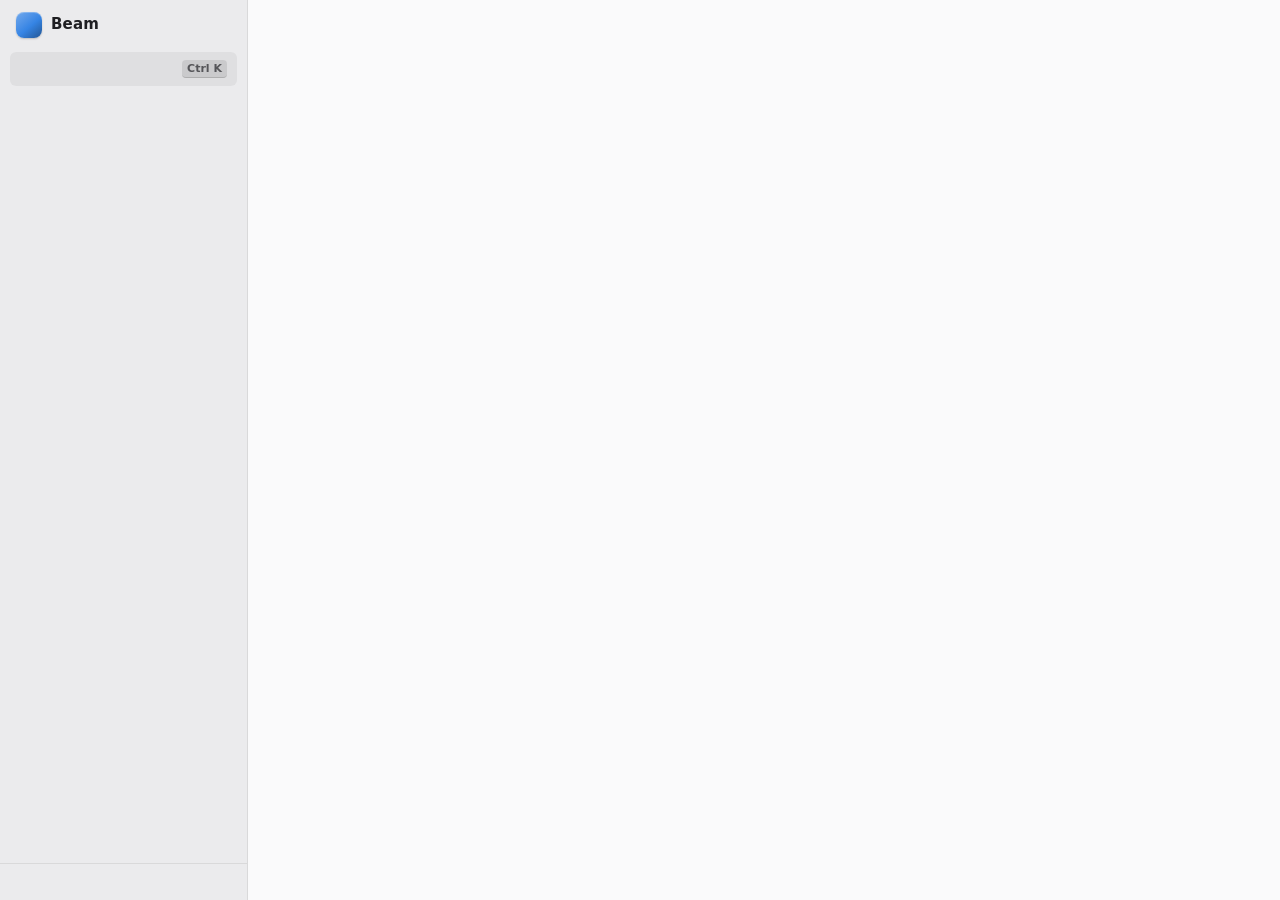
<file: beam-gtk/ui/index.html>
<!doctype html>
<html lang="en" data-theme="light">
<head>
  <meta charset="utf-8">
  <meta name="viewport" content="width=device-width, initial-scale=1">
  <title>Beam</title>
  <link rel="stylesheet" href="css/app.css">
  <link rel="stylesheet" href="css/beam.css">
  <script src="js/boot.js"></script>
  <script type="module" src="js/main.js"></script>
</head>
<body>
  <div class="window" id="window">
    <aside class="sidebar" id="sidebar">
      <header class="sidebar-header" data-drag>
        <div class="brand" data-drag><span class="brand-mark" id="brand-mark"></span><span data-drag>Beam</span></div>
        <button class="icon-btn" id="menu-btn"></button>
      </header>
      <button class="search-trigger" id="search-trigger"><span class="ic" id="search-ic"></span><span id="search-label"></span><kbd>Ctrl K</kbd></button>
      <nav class="nav" id="nav"></nav>
      <footer class="sidebar-footer">
        <div class="keyring-chip" id="keyring-chip"></div>
      </footer>
    </aside>

    <main class="content">
      <header class="headerbar" id="headerbar" data-drag>
        <button class="icon-btn only-narrow" id="sidebar-toggle"></button>
        <div class="title-wrap" data-drag><h1 id="page-title" data-drag></h1><span class="crumb" id="page-crumb" data-drag></span></div>
        <div class="header-actions" id="header-actions"></div>
        <div class="window-controls" id="window-controls"></div>
      </header>
      <div class="scroller" id="scroller">
        <div class="page" id="page"></div>
      </div>
    </main>
  </div>
  <div class="toasts" id="toasts" role="status" aria-live="polite"></div>
</body>
</html>
</file>
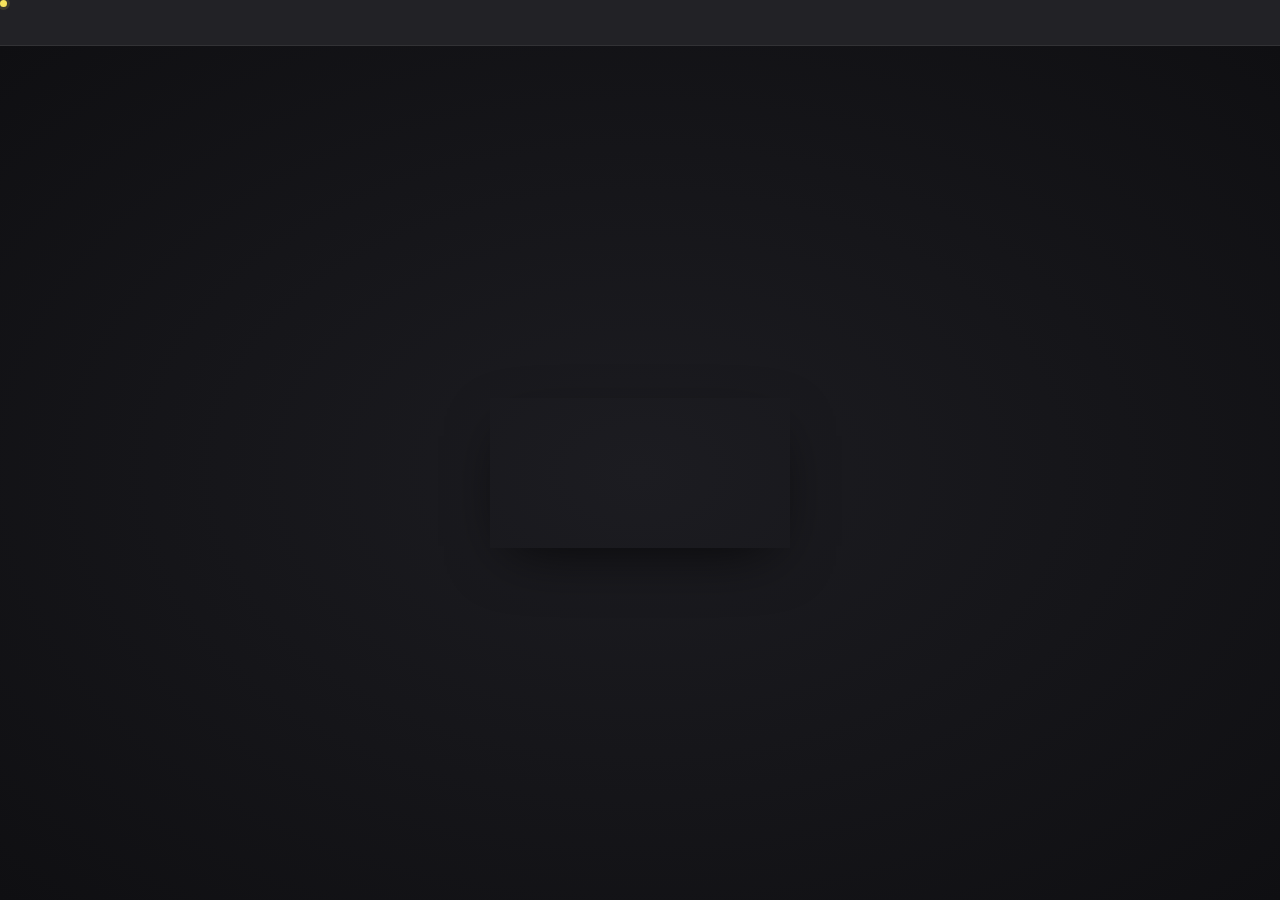
<file: beam-gtk/ui/session.html>
<!doctype html>
<html lang="en" data-theme="dark">
<head>
  <meta charset="utf-8">
  <meta name="viewport" content="width=device-width, initial-scale=1">
  <title>Beam</title>
  <link rel="stylesheet" href="css/app.css">
  <link rel="stylesheet" href="css/beam.css">
  <link rel="stylesheet" href="css/session.css">
  <script src="js/boot.js"></script>
  <script type="module" src="js/session.js"></script>
</head>
<body class="session">
  <header class="session-bar" id="bar" data-drag>
    <div class="session-title" data-drag>
      <span class="status-dot connecting" id="dot"></span>
      <div data-drag><strong id="name" data-drag></strong><small id="meta" data-drag></small></div>
    </div>
    <div class="capture-hint" id="capture" hidden></div>
    <div class="session-actions" id="actions"></div>
    <div class="window-controls" id="window-controls"></div>
  </header>
  <main class="stage" id="stage">
    <canvas class="remote" id="remote" tabindex="0"></canvas>
    <div class="notice" id="notice" hidden></div>
    <div class="connecting" id="overlay"></div>
  </main>
  <div class="toasts" id="toasts" role="status" aria-live="polite"></div>
</body>
</html>
</file>
<file: beam-gtk/ui/css/app.css>
/* Beam — base visual compartilhada com o Vega (vega-gtk/ui/css/app.css):
   tokens do libadwaita 1.7 (GNOME 48), janela, listas, folhas e diálogos. */

:root {
  --accent: #3584e4;
  --accent-fg: #fff;
  --font: "Adwaita Sans", "Cantarell", "Inter", system-ui, sans-serif;
  --mono: "Adwaita Mono", "Source Code Pro", ui-monospace, monospace;

  --bg: #fafafb;
  --bg-sidebar: #ebebed;
  --bg-header: #fafafb;
  --card: #ffffff;
  --card-hover: #f6f6f8;
  --fg: #1e1e22;
  --fg-2: rgb(30 30 34 / 0.68);
  --fg-3: rgb(30 30 34 / 0.48);
  --line: rgb(0 0 6 / 0.08);
  --line-strong: rgb(0 0 6 / 0.14);
  --fill: rgb(0 0 6 / 0.05);
  --fill-2: rgb(0 0 6 / 0.09);
  --fill-3: rgb(0 0 6 / 0.14);
  --shadow-card: 0 0 0 1px rgb(0 0 6 / 0.05), 0 1px 3px rgb(0 0 6 / 0.06);
  --shadow-pop: 0 0 0 1px rgb(0 0 6 / 0.06), 0 10px 32px -6px rgb(0 0 6 / 0.22), 0 2px 6px rgb(0 0 6 / 0.08);
  --backdrop: rgb(0 0 6 / 0.32);

  --green: #26a269;
  --yellow: #c88800;
  --orange: #e66100;
  --red: #e01b24;
  --blue: #3584e4;
  --purple: #9141ac;
  --green-bg: rgb(38 162 105 / 0.12);
  --yellow-bg: rgb(229 165 10 / 0.16);
  --red-bg: rgb(224 27 36 / 0.1);
  --blue-bg: rgb(53 132 228 / 0.11);

  --radius-s: 6px;
  --radius: 10px;
  --radius-l: 14px;
  --sidebar-w: 248px;
  --header-h: 50px;
  --row-pad: 13px;
  --gap: 14px;
  --ease: cubic-bezier(0.25, 0.8, 0.3, 1);

  color-scheme: light;
}

:root[data-theme="dark"] {
  --bg: #222226;
  --bg-sidebar: #2e2e32;
  --bg-header: #222226;
  --card: #303034;
  --card-hover: #38383d;
  --fg: #fafafb;
  --fg-2: rgb(250 250 251 / 0.7);
  --fg-3: rgb(250 250 251 / 0.48);
  --line: rgb(255 255 255 / 0.08);
  --line-strong: rgb(255 255 255 / 0.14);
  --fill: rgb(255 255 255 / 0.06);
  --fill-2: rgb(255 255 255 / 0.1);
  --fill-3: rgb(255 255 255 / 0.15);
  --shadow-card: 0 0 0 1px rgb(0 0 0 / 0.18), 0 1px 3px rgb(0 0 0 / 0.2);
  --shadow-pop: 0 0 0 1px rgb(255 255 255 / 0.07), 0 12px 36px -6px rgb(0 0 0 / 0.6);
  --backdrop: rgb(0 0 0 / 0.5);
  --green: #57e389;
  --yellow: #f8e45c;
  --orange: #ffa348;
  --red: #ff7b63;
  --blue: #99c1f1;
  --green-bg: rgb(87 227 137 / 0.13);
  --yellow-bg: rgb(248 228 92 / 0.12);
  --red-bg: rgb(255 123 99 / 0.13);
  --blue-bg: rgb(153 193 241 / 0.12);
  color-scheme: dark;
}

:root[data-density="compact"] { --row-pad: 8px; --gap: 10px; }

* { box-sizing: border-box; }
html, body { margin: 0; height: 100%; overflow: hidden; }
body {
  font: 14.5px/1.45 var(--font);
  color: var(--fg);
  background: var(--bg);
  -webkit-font-smoothing: antialiased;
  user-select: none;
  cursor: default;
}
button, input, select, textarea { font: inherit; color: inherit; }
h1, h2, h3, h4, p { margin: 0; }
.selectable, input, textarea, .mono { user-select: text; }
:focus-visible { outline: 2px solid color-mix(in srgb, var(--accent) 70%, transparent); outline-offset: 2px; border-radius: var(--radius-s); }
.sr-only { position: absolute; width: 1px; height: 1px; overflow: hidden; clip-path: inset(50%); }

@media (prefers-reduced-motion: reduce) {
  *, *::before, *::after { animation-duration: 1ms !important; transition-duration: 1ms !important; }
}

/* ---------- Janela ---------- */

.window {
  display: grid;
  grid-template-columns: var(--sidebar-w) minmax(0, 1fr);
  height: 100vh;
  background: var(--bg);
}

.resize { position: fixed; z-index: 100; }
.resize[data-dir="North"] { top: 0; left: 8px; right: 8px; height: 4px; cursor: n-resize; }
.resize[data-dir="South"] { bottom: 0; left: 8px; right: 8px; height: 5px; cursor: s-resize; }
.resize[data-dir="West"] { left: 0; top: 8px; bottom: 8px; width: 5px; cursor: w-resize; }
.resize[data-dir="East"] { right: 0; top: 8px; bottom: 8px; width: 5px; cursor: e-resize; }
.resize[data-dir="NorthWest"] { top: 0; left: 0; width: 10px; height: 10px; cursor: nw-resize; }
.resize[data-dir="NorthEast"] { top: 0; right: 0; width: 10px; height: 10px; cursor: ne-resize; }
.resize[data-dir="SouthWest"] { bottom: 0; left: 0; width: 10px; height: 10px; cursor: sw-resize; }
.resize[data-dir="SouthEast"] { bottom: 0; right: 0; width: 10px; height: 10px; cursor: se-resize; }
.maximized .resize { display: none; }

/* ---------- Barra lateral ---------- */

.sidebar {
  display: flex;
  flex-direction: column;
  min-height: 0;
  background: var(--bg-sidebar);
  border-right: 1px solid var(--line);
}
.sidebar-header {
  height: var(--header-h);
  flex: none;
  display: flex;
  align-items: center;
  gap: 8px;
  padding: 0 8px 0 16px;
}
.brand { display: flex; align-items: center; gap: 9px; font-weight: 700; font-size: 15px; letter-spacing: 0.01em; flex: 1; }
.brand-mark {
  width: 26px; height: 26px; border-radius: 8px;
  display: grid; place-items: center; color: #fff;
  background: linear-gradient(140deg, color-mix(in srgb, var(--accent) 70%, #fff) 0%, var(--accent) 55%, color-mix(in srgb, var(--accent) 65%, #000) 100%);
  box-shadow: inset 0 1px 0 rgb(255 255 255 / 0.25), 0 1px 2px rgb(0 0 0 / 0.2);
}

.search-trigger {
  margin: 2px 10px 6px;
  height: 34px;
  display: flex; align-items: center; gap: 8px;
  padding: 0 10px;
  border: 0; border-radius: var(--radius-s);
  background: var(--fill);
  color: var(--fg-3);
  text-align: left;
  transition: background 0.15s;
}
.search-trigger:hover { background: var(--fill-2); }
.search-trigger > span:not(.ic) { flex: 1; }
kbd {
  font: 600 11px/1 var(--font);
  padding: 3px 5px; border-radius: 4px;
  background: var(--fill-2); color: var(--fg-2);
  border-bottom: 1px solid var(--line-strong);
}

.nav { flex: 1; overflow-y: auto; padding: 4px 10px 12px; scrollbar-width: thin; }
.nav-group { margin-top: 14px; }
.nav-group-title { font-size: 12px; font-weight: 700; color: var(--fg-3); padding: 0 10px 5px; }
.nav-item {
  position: relative;
  display: flex; align-items: center; gap: 11px;
  width: 100%; height: 36px;
  padding: 0 10px;
  margin-bottom: 1px;
  border: 0; border-radius: var(--radius-s);
  background: transparent;
  text-align: left;
  font-weight: 500;
  color: var(--fg);
  transition: background 0.12s;
}
.nav-item .ic { color: var(--fg-2); display: flex; }
.nav-item:hover { background: var(--fill); }
.nav-item[aria-current="page"] { background: var(--fill-2); font-weight: 600; }
.nav-item[aria-current="page"] .ic { color: var(--accent); }
.nav-item .count {
  margin-left: auto;
  min-width: 20px; height: 20px; padding: 0 6px;
  display: grid; place-items: center;
  border-radius: 10px;
  font-size: 11.5px; font-weight: 700;
  background: var(--accent); color: var(--accent-fg);
}
.nav-item .count.warn { background: var(--red); color: #fff; }
.nav-item .dot { margin-left: auto; width: 7px; height: 7px; border-radius: 50%; background: var(--red); }

.sidebar-footer { padding: 10px; border-top: 1px solid var(--line); }
.host-chip {
  display: flex; align-items: center; gap: 10px;
  width: 100%; padding: 8px; border: 0; border-radius: var(--radius);
  background: transparent; text-align: left;
}
.host-chip:hover { background: var(--fill); }
.host-avatar {
  width: 34px; height: 34px; border-radius: 9px; flex: none;
  display: grid; place-items: center;
  background: var(--card); box-shadow: var(--shadow-card); color: var(--accent);
}
.host-meta { min-width: 0; line-height: 1.25; }
.host-meta strong { display: block; font-size: 13.5px; }
.host-meta small { display: flex; align-items: center; gap: 6px; font-size: 12px; color: var(--fg-3); }
.status-dot { width: 7px; height: 7px; border-radius: 50%; background: var(--green); box-shadow: 0 0 0 3px var(--green-bg); }
.status-dot.off { background: var(--yellow); box-shadow: 0 0 0 3px var(--yellow-bg); }

/* ---------- Área de conteúdo ---------- */

.content { display: flex; flex-direction: column; min-width: 0; min-height: 0; position: relative; }
.headerbar {
  height: var(--header-h); flex: none;
  display: flex; align-items: center; gap: 6px;
  padding: 0 8px 0 18px;
  background: var(--bg-header);
  border-bottom: 1px solid transparent;
  transition: border-color 0.2s, box-shadow 0.2s;
  z-index: 5;
}
.headerbar.scrolled { border-bottom-color: var(--line); box-shadow: 0 1px 6px -2px rgb(0 0 6 / 0.08); }
.headerbar .back { display: none; }
.title-wrap { flex: 1; min-width: 0; display: flex; align-items: baseline; gap: 10px; }
.title-wrap h1 { font-size: 15px; font-weight: 700; white-space: nowrap; }
.title-wrap .crumb { font-size: 13px; color: var(--fg-3); white-space: nowrap; overflow: hidden; text-overflow: ellipsis; }
.header-actions { display: flex; align-items: center; gap: 6px; }
.header-sep { width: 1px; height: 20px; background: var(--line-strong); margin: 0 4px; }

.window-controls { display: flex; gap: 10px; margin-left: 8px; padding-right: 4px; }
.wc {
  width: 24px; height: 24px; border-radius: 50%; border: 0;
  display: grid; place-items: center;
  background: var(--fill-2); color: var(--fg);
  transition: background 0.12s;
}
.wc:hover { background: var(--fill-3); }
.wc:active { background: var(--line-strong); }

.scroller { flex: 1; overflow-y: auto; overflow-x: hidden; scroll-behavior: smooth; }
.scroller::-webkit-scrollbar { width: 10px; }
.scroller::-webkit-scrollbar-thumb { background: var(--fill-3); border-radius: 10px; border: 3px solid var(--bg); }
.page { max-width: 1080px; margin: 0 auto; padding: 10px 32px 56px; }
.page.enter { animation: page-in 0.28s var(--ease); }
@keyframes page-in { from { opacity: 0; transform: translateY(6px); } }

/* ---------- Tipografia de página ---------- */

.page-hero { display: flex; align-items: flex-end; justify-content: space-between; gap: 20px; margin: 14px 0 22px; flex-wrap: wrap; }
.page-hero h2 { font-size: 26px; font-weight: 800; letter-spacing: -0.015em; line-height: 1.15; }
.page-hero p { color: var(--fg-2); margin-top: 6px; max-width: 60ch; }
.section { margin-top: 28px; }
.section-head { display: flex; align-items: center; justify-content: space-between; gap: 12px; margin: 0 2px 10px; min-height: 30px; }
.section-head h3 { font-size: 15px; font-weight: 700; }
.section-head .sub { font-size: 13px; color: var(--fg-3); font-weight: 500; margin-left: 6px; }
.muted { color: var(--fg-2); }
.faint { color: var(--fg-3); }
.small { font-size: 13px; }
.mono { font-family: var(--mono); font-size: 12.5px; }
.nowrap { white-space: nowrap; }
.spacer { flex: 1; }
.row-flex { display: flex; align-items: center; gap: 8px; flex-wrap: wrap; }

/* ---------- Botões ---------- */

.btn {
  height: 34px; padding: 0 14px;
  display: inline-flex; align-items: center; justify-content: center; gap: 7px;
  border: 0; border-radius: var(--radius-s);
  background: var(--fill-2);
  font-weight: 600; font-size: 14px;
  white-space: nowrap;
  transition: background 0.12s, transform 0.08s, box-shadow 0.12s;
}
.btn:hover { background: var(--fill-3); }
.btn:active { transform: scale(0.98); }
.btn:disabled { opacity: 0.45; pointer-events: none; }
.btn.primary { background: var(--accent); color: var(--accent-fg); }
.btn.primary:hover { background: color-mix(in srgb, var(--accent) 88%, #fff); }
.btn.danger { background: var(--red); color: #fff; }
:root[data-theme="dark"] .btn.danger { background: #c01c28; }
.btn.danger-soft { background: var(--red-bg); color: var(--red); }
.btn.flat { background: transparent; }
.btn.flat:hover { background: var(--fill); }
.btn.pill { border-radius: 999px; padding: 0 18px; height: 38px; }
.btn.sm { height: 28px; padding: 0 10px; font-size: 13px; }
.icon-btn {
  width: 34px; height: 34px; flex: none;
  display: inline-grid; place-items: center;
  border: 0; border-radius: var(--radius-s);
  background: transparent; color: var(--fg);
  position: relative;
  transition: background 0.12s;
}
.icon-btn:hover { background: var(--fill); }
.icon-btn:active { background: var(--fill-2); }
.icon-btn[aria-pressed="true"] { background: var(--fill-2); }
.icon-btn.sm { width: 28px; height: 28px; }
.icon-btn .badge-dot { position: absolute; top: 6px; right: 6px; width: 8px; height: 8px; border-radius: 50%; background: var(--accent); box-shadow: 0 0 0 2px var(--bg-header); }

.spinner { width: 16px; height: 16px; border-radius: 50%; border: 2px solid currentColor; border-right-color: transparent; animation: spin 0.8s linear infinite; opacity: 0.8; flex: none; }
.spinner.lg { width: 32px; height: 32px; border-width: 3px; }
@keyframes spin { to { transform: rotate(360deg); } }

/* ---------- Cartões e listas ---------- */

.card { background: var(--card); border-radius: var(--radius-l); box-shadow: var(--shadow-card); }
.card.pad { padding: 18px 20px; }
.card.interactive { transition: transform 0.15s var(--ease), box-shadow 0.15s, background 0.15s; text-align: left; border: 0; width: 100%; }
.card.interactive:hover { background: var(--card-hover); }

.list { background: var(--card); border-radius: var(--radius-l); box-shadow: var(--shadow-card); overflow: hidden; }
.list-row {
  display: flex; align-items: center; gap: 14px;
  min-height: 56px; padding: var(--row-pad) 16px;
  border-top: 1px solid var(--line);
  width: 100%; border-left: 0; border-right: 0; border-bottom: 0; background: transparent; text-align: left;
}
.list-row:first-child { border-top: 0; }
button.list-row, .list-row.clickable { transition: background 0.12s; }
button.list-row:hover, .list-row.clickable:hover { background: var(--card-hover); }
.list-row .lead {
  width: 36px; height: 36px; flex: none;
  display: grid; place-items: center;
  border-radius: 9px; background: var(--fill); color: var(--fg-2);
}
.list-row .lead.tint { background: color-mix(in srgb, var(--accent) 14%, transparent); color: var(--accent); }
.list-row .lead.green { background: var(--green-bg); color: var(--green); }
.list-row .lead.red { background: var(--red-bg); color: var(--red); }
.list-row .lead.yellow { background: var(--yellow-bg); color: var(--yellow); }
.list-row .body { flex: 1; min-width: 0; }
.list-row .title { font-weight: 600; overflow: hidden; text-overflow: ellipsis; white-space: nowrap; }
.list-row .subtitle { font-size: 13px; color: var(--fg-2); overflow: hidden; text-overflow: ellipsis; white-space: nowrap; }
.list-row .subtitle.wrap { white-space: normal; }
.list-row .suffix { display: flex; align-items: center; gap: 8px; flex: none; color: var(--fg-2); font-size: 13px; }
.list-row .chev { color: var(--fg-3); transition: transform 0.2s var(--ease); }
.list-row[aria-expanded="true"] .chev { transform: rotate(90deg); }
.list-row .check { width: 18px; height: 18px; accent-color: var(--accent); flex: none; }
.list-detail { padding: 0 16px 16px 66px; color: var(--fg-2); font-size: 13.5px; animation: page-in 0.2s var(--ease); }
.list-footer { display: flex; align-items: center; gap: 10px; padding: 10px 16px; border-top: 1px solid var(--line); background: var(--fill); font-size: 13px; color: var(--fg-2); }

.grid { display: grid; gap: var(--gap); }
.grid.c2 { grid-template-columns: repeat(2, minmax(0, 1fr)); }
.grid.c3 { grid-template-columns: repeat(3, minmax(0, 1fr)); }
.grid.c4 { grid-template-columns: repeat(4, minmax(0, 1fr)); }
.grid.auto { grid-template-columns: repeat(auto-fill, minmax(230px, 1fr)); }

/* ---------- Selos, pílulas e indicadores ---------- */

.badge {
  display: inline-flex; align-items: center; gap: 5px;
  height: 22px; padding: 0 8px;
  border-radius: 999px;
  font-size: 12px; font-weight: 700; white-space: nowrap;
  background: var(--fill-2); color: var(--fg-2);
}
.badge.green { background: var(--green-bg); color: var(--green); }
.badge.red { background: var(--red-bg); color: var(--red); }
.badge.yellow { background: var(--yellow-bg); color: var(--yellow); }
:root:not([data-theme="dark"]) .badge.yellow { color: #9c6a00; }
.badge.blue, .badge.accent { background: color-mix(in srgb, var(--accent) 14%, transparent); color: var(--accent); }
.badge.outline { background: transparent; box-shadow: inset 0 0 0 1px var(--line-strong); }

.meter { height: 6px; border-radius: 6px; background: var(--fill-2); overflow: hidden; }
.meter > i { display: block; height: 100%; border-radius: inherit; background: var(--accent); transition: width 0.5s var(--ease); }
.meter.warn > i { background: var(--orange); }
.meter.crit > i { background: var(--red); }
.meter.lg { height: 10px; }
.meter.indeterminate > i { width: 35% !important; animation: indet 1.3s ease-in-out infinite; }
@keyframes indet { from { transform: translateX(-100%); } to { transform: translateX(300%); } }

.switch { position: relative; width: 44px; height: 24px; flex: none; }
.switch input { position: absolute; inset: 0; opacity: 0; margin: 0; cursor: pointer; z-index: 1; }
.switch .track { position: absolute; inset: 0; border-radius: 12px; background: var(--fill-3); transition: background 0.18s; }
.switch .track::after { content: ""; position: absolute; top: 3px; left: 3px; width: 18px; height: 18px; border-radius: 50%; background: #fff; box-shadow: 0 1px 3px rgb(0 0 0 / 0.25); transition: transform 0.2s var(--ease); }
.switch input:checked + .track { background: var(--accent); }
.switch input:checked + .track::after { transform: translateX(20px); }
.switch input:focus-visible + .track { outline: 2px solid color-mix(in srgb, var(--accent) 70%, transparent); outline-offset: 2px; }
.switch input:disabled + .track { opacity: 0.5; }

.seg { display: inline-flex; padding: 3px; gap: 2px; border-radius: 9px; background: var(--fill); }
.seg button {
  height: 30px; padding: 0 14px; border: 0; border-radius: 7px;
  background: transparent; font-weight: 600; font-size: 13.5px; color: var(--fg-2);
  display: inline-flex; align-items: center; gap: 7px;
  transition: background 0.15s, color 0.15s, box-shadow 0.15s;
}
.seg button:hover { color: var(--fg); }
.seg button[aria-selected="true"] { background: var(--card); color: var(--fg); box-shadow: 0 1px 3px rgb(0 0 6 / 0.12), 0 0 0 1px var(--line); }
.seg .n { font-size: 11px; font-weight: 700; padding: 1px 6px; border-radius: 8px; background: var(--fill-2); }
.seg button[aria-selected="true"] .n { background: var(--accent); color: var(--accent-fg); }

.input {
  height: 36px; padding: 0 12px;
  border: 0; border-radius: var(--radius-s);
  background: var(--fill); outline: none;
  transition: background 0.12s, box-shadow 0.12s;
  min-width: 0;
}
.input:hover { background: var(--fill-2); }
.input:focus { background: var(--card); box-shadow: 0 0 0 2px color-mix(in srgb, var(--accent) 60%, transparent); }
.input-icon { position: relative; display: flex; align-items: center; }
.input-icon > .ic { position: absolute; left: 10px; color: var(--fg-3); pointer-events: none; display: flex; }
.input-icon .input { padding-left: 34px; width: 100%; }
select.input { padding-right: 28px; appearance: none; background-image: linear-gradient(45deg, transparent 50%, var(--fg-3) 50%), linear-gradient(135deg, var(--fg-3) 50%, transparent 50%); background-position: calc(100% - 15px) 16px, calc(100% - 10px) 16px; background-size: 5px 5px; background-repeat: no-repeat; }

.banner {
  display: flex; align-items: center; gap: 14px;
  padding: 14px 16px; border-radius: var(--radius-l);
  background: var(--blue-bg);
}
.banner .ic { color: var(--blue); flex: none; display: flex; }
.banner.warn { background: var(--yellow-bg); }
.banner.warn .ic { color: var(--yellow); }
:root:not([data-theme="dark"]) .banner.warn .ic { color: #9c6a00; }
.banner.danger { background: var(--red-bg); }
.banner.danger .ic { color: var(--red); }
.banner.success { background: var(--green-bg); }
.banner.success .ic { color: var(--green); }
.banner .body { flex: 1; min-width: 0; }
.banner strong { display: block; }
.banner .body span { font-size: 13.5px; color: var(--fg-2); }

.empty { text-align: center; padding: 56px 24px; color: var(--fg-2); display: flex; flex-direction: column; align-items: center; gap: 8px; }
.empty .art { width: 84px; height: 84px; border-radius: 50%; display: grid; place-items: center; background: var(--fill); color: var(--fg-3); margin-bottom: 10px; }
.empty .art.green { background: var(--green-bg); color: var(--green); }
.empty h3 { font-size: 19px; color: var(--fg); font-weight: 800; }
.empty p { max-width: 44ch; }
.empty .btn { margin-top: 12px; }

.skeleton { border-radius: 6px; background: linear-gradient(90deg, var(--fill) 0%, var(--fill-2) 40%, var(--fill) 80%); background-size: 300% 100%; animation: shimmer 1.4s linear infinite; }
@keyframes shimmer { from { background-position: 100% 0; } to { background-position: -50% 0; } }

/* ---------- Painel ---------- */

.hero {
  position: relative; overflow: hidden;
  display: flex; align-items: center; gap: 22px;
  padding: 24px 26px; margin-top: 14px;
  border-radius: 18px;
  color: #fff;
  background:
    radial-gradient(120% 140% at 100% 0%, color-mix(in srgb, var(--accent) 40%, #fff 0%) 0%, transparent 55%),
    linear-gradient(135deg, color-mix(in srgb, var(--accent) 82%, #000) 0%, color-mix(in srgb, var(--accent) 55%, #1a1446) 100%);
  box-shadow: 0 8px 28px -10px color-mix(in srgb, var(--accent) 60%, transparent);
}
.hero::after {
  content: ""; position: absolute; right: -40px; top: -60px; width: 280px; height: 280px;
  background: radial-gradient(circle, rgb(255 255 255 / 0.18) 0 2px, transparent 3px) 0 0 / 22px 22px;
  mask-image: radial-gradient(circle at 60% 40%, #000 0%, transparent 70%);
  pointer-events: none;
}
.hero .hero-ic { width: 60px; height: 60px; border-radius: 18px; flex: none; display: grid; place-items: center; background: rgb(255 255 255 / 0.16); box-shadow: inset 0 0 0 1px rgb(255 255 255 / 0.18); }
.hero .hero-body { flex: 1; min-width: 0; position: relative; z-index: 1; }
.hero .eyebrow { font-size: 12.5px; font-weight: 700; letter-spacing: 0.06em; text-transform: uppercase; opacity: 0.8; }
.hero h2 { font-size: 26px; font-weight: 800; letter-spacing: -0.015em; margin: 2px 0 4px; }
.hero p { opacity: 0.88; }
.hero .btn { background: rgb(255 255 255 / 0.95); color: #1e1e22; position: relative; z-index: 1; }
.hero .btn:hover { background: #fff; }
.hero .btn.ghost { background: rgb(255 255 255 / 0.15); color: #fff; }
.hero .btn.ghost:hover { background: rgb(255 255 255 / 0.24); }
.hero.attention { background: linear-gradient(135deg, #b5520a 0%, #8f2b18 100%); box-shadow: 0 8px 28px -10px rgb(181 82 10 / 0.6); }

.stat { padding: 16px 18px; display: flex; flex-direction: column; gap: 10px; min-height: 148px; }
.stat-head { display: flex; align-items: center; gap: 8px; color: var(--fg-2); font-weight: 600; font-size: 13px; }
.stat-head .ic { display: flex; color: var(--fg-3); }
.stat-value { font-size: 26px; font-weight: 800; letter-spacing: -0.02em; font-variant-numeric: tabular-nums; line-height: 1.1; }
.stat-value small { font-size: 14px; font-weight: 600; color: var(--fg-3); margin-left: 3px; letter-spacing: 0; }
.stat-foot { font-size: 12.5px; color: var(--fg-3); margin-top: auto; }
.spark { width: 100%; height: 40px; display: block; overflow: visible; }
.spark .area { fill: color-mix(in srgb, var(--accent) 16%, transparent); }
.spark .line { fill: none; stroke: var(--accent); stroke-width: 1.8; stroke-linejoin: round; stroke-linecap: round; vector-effect: non-scaling-stroke; }
.spark.alt .area { fill: color-mix(in srgb, var(--purple) 16%, transparent); }
.spark.alt .line { stroke: var(--purple); }
:root[data-theme="dark"] .spark.alt .line { stroke: #dc8add; }

.ring { position: relative; flex: none; }
.ring svg { transform: rotate(-90deg); display: block; }
.ring .track { stroke: var(--fill-2); }
.ring .value { stroke: var(--accent); transition: stroke-dashoffset 0.6s var(--ease); }
.ring.warn .value { stroke: var(--orange); }
.ring .label { position: absolute; inset: 0; display: grid; place-items: center; font-weight: 800; font-size: 15px; font-variant-numeric: tabular-nums; }

.quick { display: flex; flex-direction: column; align-items: flex-start; gap: 10px; padding: 16px; min-height: 120px; }
.quick .q-ic { width: 38px; height: 38px; border-radius: 11px; display: grid; place-items: center; background: color-mix(in srgb, var(--accent) 14%, transparent); color: var(--accent); }
.quick strong { font-size: 14.5px; }
.quick span { font-size: 12.5px; color: var(--fg-2); margin-top: -6px; }

.kv { display: grid; grid-template-columns: auto 1fr; gap: 9px 22px; font-size: 13.5px; }
.kv dt { color: var(--fg-2); }
.kv dd { margin: 0; font-weight: 600; text-align: right; overflow: hidden; text-overflow: ellipsis; white-space: nowrap; }

/* ---------- Tabelas ---------- */

.table-wrap { background: var(--card); border-radius: var(--radius-l); box-shadow: var(--shadow-card); overflow: hidden; }
table.table { width: 100%; border-collapse: collapse; font-size: 13.5px; font-variant-numeric: tabular-nums; }
.table th { text-align: left; font-weight: 700; font-size: 12px; color: var(--fg-3); padding: 10px 14px; border-bottom: 1px solid var(--line); background: var(--card); position: sticky; top: 0; white-space: nowrap; }
.table th.sortable { cursor: pointer; }
.table th.sortable:hover { color: var(--fg); }
.table th[aria-sort] { color: var(--accent); }
.table td { padding: 9px 14px; border-top: 1px solid var(--line); white-space: nowrap; }
.table tr:first-child td { border-top: 0; }
.table tbody tr { transition: background 0.1s; }
.table tbody tr:hover { background: var(--card-hover); }
.table tbody tr[aria-selected="true"] { background: color-mix(in srgb, var(--accent) 12%, transparent); }
.table .num { text-align: right; }
.table .bar-cell { display: flex; align-items: center; gap: 8px; justify-content: flex-end; }
.table .bar-cell .meter { width: 54px; height: 4px; }
.table .proc-name { font-weight: 600; }

/* ---------- Software ---------- */

.toolbar { display: flex; align-items: center; gap: 10px; flex-wrap: wrap; margin-bottom: 14px; }
.toolbar .input-icon { flex: 1; min-width: 200px; max-width: 360px; }
.kind-dot { width: 8px; height: 8px; border-radius: 50%; flex: none; }
.kind-dot.security { background: var(--red); }
.kind-dot.recommended { background: var(--accent); }
.kind-dot.optional { background: var(--fg-3); }
.version-diff { font-family: var(--mono); font-size: 12px; color: var(--fg-3); display: inline-flex; align-items: center; gap: 6px; }
.version-diff b { color: var(--fg); font-weight: 600; }
.app-tile { width: 40px; height: 40px; border-radius: 10px; flex: none; display: grid; place-items: center; font-weight: 800; font-size: 16px; color: #fff; box-shadow: inset 0 -2px 0 rgb(0 0 0 / 0.12); }

.job-card { padding: 18px 20px; display: flex; flex-direction: column; gap: 12px; }
.job-card .job-head { display: flex; align-items: center; gap: 14px; }
.job-card .job-head .lead { width: 40px; height: 40px; border-radius: 12px; display: grid; place-items: center; background: color-mix(in srgb, var(--accent) 14%, transparent); color: var(--accent); }
.job-card .percent { font-size: 22px; font-weight: 800; font-variant-numeric: tabular-nums; }
.job-log { font-family: var(--mono); font-size: 12px; color: var(--fg-2); background: var(--fill); border-radius: var(--radius-s); padding: 10px 12px; max-height: 140px; overflow-y: auto; line-height: 1.6; user-select: text; }
.job-log div::before { content: "› "; color: var(--fg-3); }
.steps { display: flex; gap: 6px; }
.steps i { flex: 1; height: 4px; border-radius: 4px; background: var(--fill-2); transition: background 0.3s; }
.steps i.done { background: var(--accent); }
.steps i.now { background: color-mix(in srgb, var(--accent) 45%, transparent); }

/* ---------- Pontos de restauração ---------- */

.timeline { position: relative; padding-left: 26px; }
.timeline::before { content: ""; position: absolute; left: 8px; top: 8px; bottom: 8px; width: 2px; background: var(--line-strong); border-radius: 2px; }
.tl-day { font-size: 12.5px; font-weight: 700; color: var(--fg-3); margin: 18px 0 8px -26px; padding-left: 26px; }
.tl-day:first-child { margin-top: 0; }
.tl-item { position: relative; margin-bottom: 10px; }
.tl-item::before { content: ""; position: absolute; left: -23px; top: 22px; width: 10px; height: 10px; border-radius: 50%; background: var(--card); box-shadow: 0 0 0 2px var(--fg-3); }
.tl-item.important::before { box-shadow: 0 0 0 2px var(--accent); background: var(--accent); }
.tl-card { display: flex; align-items: center; gap: 14px; padding: 12px 14px 12px 16px; }
.tl-card .num { font-family: var(--mono); font-size: 12px; color: var(--fg-3); }
.tl-pair { display: flex; align-items: center; gap: 6px; font-size: 12px; color: var(--fg-3); }

/* ---------- Monitor ---------- */

.chart { width: 100%; height: 120px; display: block; }
.chart .grid-line { stroke: var(--line); stroke-width: 1; }
.chart .area { fill: color-mix(in srgb, var(--accent) 15%, transparent); }
.chart .line { fill: none; stroke: var(--accent); stroke-width: 2; vector-effect: non-scaling-stroke; stroke-linejoin: round; }
.chart.alt .area { fill: color-mix(in srgb, var(--purple) 15%, transparent); }
.chart.alt .line { stroke: var(--purple); }
:root[data-theme="dark"] .chart.alt .line { stroke: #dc8add; }
.legend { display: flex; gap: 14px; font-size: 12.5px; color: var(--fg-2); }
.legend i { display: inline-block; width: 10px; height: 3px; border-radius: 2px; background: var(--accent); vertical-align: middle; margin-right: 6px; }
.legend i.alt { background: var(--purple); }

/* ---------- Logs ---------- */

.log-list { font-family: var(--mono); font-size: 12.5px; }
.log-row { display: grid; grid-template-columns: 74px 22px 150px minmax(0, 1fr); gap: 10px; align-items: baseline; padding: 6px 14px; border-top: 1px solid var(--line); user-select: text; }
.log-row:first-child { border-top: 0; }
.log-row:hover { background: var(--card-hover); }
.log-row .t { color: var(--fg-3); }
.log-row .who { color: var(--accent); overflow: hidden; text-overflow: ellipsis; white-space: nowrap; font-weight: 600; }
.log-row .msg { white-space: pre-wrap; word-break: break-word; }
.log-row .lvl { width: 8px; height: 8px; border-radius: 2px; background: var(--fill-3); align-self: center; }
.log-row.p0 .lvl, .log-row.p1 .lvl, .log-row.p2 .lvl, .log-row.p3 .lvl { background: var(--red); }
.log-row.p0, .log-row.p1, .log-row.p2, .log-row.p3 { background: color-mix(in srgb, var(--red) 6%, transparent); }
.log-row.p4 .lvl { background: var(--yellow); }
.log-row.p5 .lvl { background: var(--blue); }
mark { background: color-mix(in srgb, var(--accent) 30%, transparent); color: inherit; border-radius: 2px; }

/* ---------- Personalização ---------- */

.profile-card { padding: 10px; display: flex; flex-direction: column; gap: 10px; border: 0; text-align: left; position: relative; transition: box-shadow 0.15s, transform 0.15s var(--ease); }
.profile-card:hover { transform: translateY(-2px); }
.profile-card[aria-checked="true"] { box-shadow: 0 0 0 2px var(--accent), var(--shadow-card); }
.profile-card .tick { position: absolute; top: 16px; right: 16px; width: 22px; height: 22px; border-radius: 50%; background: var(--accent); color: var(--accent-fg); display: none; place-items: center; z-index: 2; }
.profile-card[aria-checked="true"] .tick { display: grid; }
.profile-card .meta { padding: 0 6px 6px; }
.profile-card .meta strong { display: block; }
.profile-card .meta span { font-size: 12.5px; color: var(--fg-2); }

.mock {
  position: relative; aspect-ratio: 16 / 10; border-radius: 9px; overflow: hidden;
  background:
    radial-gradient(90% 120% at 15% 110%, color-mix(in srgb, var(--accent) 70%, #000) 0%, transparent 60%),
    radial-gradient(80% 90% at 90% 0%, color-mix(in srgb, var(--accent) 55%, #f6a) 0%, transparent 60%),
    linear-gradient(160deg, #1d2140, #3a2d5c);
}
.mock .win { position: absolute; left: 22%; top: 24%; width: 46%; height: 44%; border-radius: 4px; background: rgb(255 255 255 / 0.9); box-shadow: 0 4px 12px rgb(0 0 0 / 0.3); }
.mock .win::before { content: ""; position: absolute; inset: 0 0 auto 0; height: 14%; background: rgb(0 0 0 / 0.06); border-radius: 4px 4px 0 0; }
.mock .topbar { position: absolute; inset: 0 0 auto 0; height: 7%; background: rgb(0 0 0 / 0.7); }
.mock .dock { position: absolute; display: flex; gap: 3px; padding: 3px; background: rgb(255 255 255 / 0.25); backdrop-filter: blur(4px); }
.mock .dock i { width: 9px; height: 9px; border-radius: 3px; background: rgb(255 255 255 / 0.85); }
.mock .dock i:nth-child(2) { background: #f6d32d; } .mock .dock i:nth-child(3) { background: #62a0ea; } .mock .dock i:nth-child(4) { background: #ff7800; }
.mock.lyra .dock { left: 50%; bottom: 6%; transform: translateX(-50%); border-radius: 6px; }
.mock.ubuntu .dock { left: 0; top: 7%; bottom: 0; flex-direction: column; border-radius: 0; background: rgb(0 0 0 / 0.45); padding-top: 6px; }
.mock.ubuntu .win { left: 30%; }
.mock.vanilla .dock { display: none; }
.mock.classic .topbar, .mock.central .topbar { display: none; }
.mock.classic .dock, .mock.central .dock { left: 0; right: 0; bottom: 0; border-radius: 0; background: rgb(0 0 0 / 0.65); height: 9%; align-items: center; padding: 0 5px; }
.mock.central .dock { justify-content: center; }
.mock.floating .topbar { inset: 4% 4% auto 4%; border-radius: 4px; height: 7%; }
.mock.floating .dock { left: 50%; bottom: 5%; transform: translateX(-50%); border-radius: 8px; }

.swatches { display: flex; gap: 12px; flex-wrap: wrap; }
.swatch { width: 34px; height: 34px; border-radius: 50%; border: 0; position: relative; box-shadow: inset 0 0 0 1px rgb(0 0 0 / 0.1); transition: transform 0.15s var(--ease); }
.swatch:hover { transform: scale(1.08); }
.swatch[aria-checked="true"]::after { content: ""; position: absolute; inset: -4px; border-radius: 50%; box-shadow: 0 0 0 2px var(--fg); }

/* ---------- Sobreposições ---------- */

.overlay { position: fixed; inset: 0; z-index: 50; display: grid; place-items: center; background: var(--backdrop); animation: fade 0.18s ease; padding: 24px; }
.overlay.top { place-items: start center; padding-top: 12vh; }
@keyframes fade { from { opacity: 0; } }
.dialog {
  width: min(440px, 100%); max-height: 86vh; overflow: auto;
  background: var(--card); border-radius: 16px; box-shadow: var(--shadow-pop);
  animation: pop 0.22s var(--ease);
}
:root[data-theme="dark"] .dialog { background: #36363a; }
@keyframes pop { from { opacity: 0; transform: scale(0.96) translateY(6px); } }
.dialog.wide { width: min(620px, 100%); }
.dialog-body { padding: 28px 26px 8px; text-align: center; }
.dialog-body .d-ic { width: 52px; height: 52px; margin: 0 auto 14px; border-radius: 50%; display: grid; place-items: center; background: color-mix(in srgb, var(--accent) 14%, transparent); color: var(--accent); }
.dialog-body .d-ic.danger { background: var(--red-bg); color: var(--red); }
.dialog-body .d-ic.warn { background: var(--yellow-bg); color: var(--yellow); }
.dialog-body h2 { font-size: 19px; font-weight: 800; margin-bottom: 8px; }
.dialog-body > p { color: var(--fg-2); }
.dialog-extra { margin-top: 16px; text-align: left; }
.dialog-actions { display: flex; gap: 10px; padding: 20px 26px 24px; }
.dialog-actions .btn { flex: 1; height: 40px; border-radius: 10px; }
.dialog .facts { list-style: none; padding: 0; margin: 0; display: flex; flex-direction: column; gap: 8px; font-size: 13.5px; text-align: left; }
.dialog .facts li { display: flex; gap: 10px; align-items: flex-start; }
.dialog .facts .ic { color: var(--accent); display: flex; margin-top: 1px; }
.dialog .facts li.warn .ic { color: var(--orange); }

.sheet-head { display: flex; align-items: center; gap: 10px; padding: 12px 12px 12px 22px; border-bottom: 1px solid var(--line); position: sticky; top: 0; background: inherit; z-index: 1; }
.sheet-head h2 { flex: 1; font-size: 15px; font-weight: 700; }
.sheet-body { padding: 18px 22px 24px; display: flex; flex-direction: column; gap: 18px; }
.pref-group h4 { font-size: 13px; color: var(--fg-2); margin: 0 0 8px 2px; }

.palette { width: min(600px, 100%); background: var(--card); border-radius: 14px; box-shadow: var(--shadow-pop); overflow: hidden; animation: pop 0.18s var(--ease); }
:root[data-theme="dark"] .palette { background: #36363a; }
.palette-input { display: flex; align-items: center; gap: 12px; padding: 0 16px; border-bottom: 1px solid var(--line); color: var(--fg-3); }
.palette-input input { flex: 1; height: 54px; border: 0; outline: none; background: transparent; font-size: 16px; color: var(--fg); }
.palette-list { max-height: 380px; overflow-y: auto; padding: 6px; }
.palette-section { font-size: 12px; font-weight: 700; color: var(--fg-3); padding: 10px 10px 4px; }
.palette-item { display: flex; align-items: center; gap: 12px; width: 100%; padding: 9px 10px; border: 0; border-radius: 8px; background: transparent; text-align: left; }
.palette-item .ic { color: var(--fg-2); display: flex; }
.palette-item .where { margin-left: auto; font-size: 12px; color: var(--fg-3); }
.palette-item[aria-selected="true"] { background: color-mix(in srgb, var(--accent) 14%, transparent); }
.palette-item[aria-selected="true"] .ic { color: var(--accent); }
.palette-foot { display: flex; gap: 16px; padding: 9px 16px; border-top: 1px solid var(--line); font-size: 12px; color: var(--fg-3); }

.popover {
  position: fixed; z-index: 40; width: 360px;
  background: var(--card); border-radius: 14px; box-shadow: var(--shadow-pop);
  animation: pop 0.16s var(--ease); overflow: hidden;
}
:root[data-theme="dark"] .popover { background: #36363a; }
.popover-head { padding: 14px 16px 8px; font-weight: 700; display: flex; align-items: center; }
.popover .menu-item { display: flex; align-items: center; gap: 10px; width: 100%; padding: 9px 16px; border: 0; background: transparent; text-align: left; }
.popover .menu-item:hover { background: var(--fill); }
.popover .menu-item .ic { display: flex; color: var(--fg-2); }
.popover hr { border: 0; border-top: 1px solid var(--line); margin: 4px 0; }
.popover.menu { width: 240px; padding: 6px 0; }
.task { padding: 12px 16px; border-top: 1px solid var(--line); display: flex; flex-direction: column; gap: 6px; }
.task-top { display: flex; align-items: center; gap: 8px; font-weight: 600; font-size: 13.5px; }
.task-top .pct { margin-left: auto; font-variant-numeric: tabular-nums; color: var(--fg-2); font-size: 12.5px; }
.task small { color: var(--fg-2); font-size: 12.5px; }

.toasts { position: fixed; left: 50%; bottom: 24px; transform: translateX(-50%); z-index: 60; display: flex; flex-direction: column; gap: 8px; align-items: center; pointer-events: none; }
.toast {
  pointer-events: auto;
  display: flex; align-items: center; gap: 12px;
  min-height: 44px; padding: 6px 6px 6px 18px;
  border-radius: 999px;
  background: #2b2b30; color: #fff;
  box-shadow: 0 8px 24px rgb(0 0 0 / 0.3);
  font-weight: 500;
  animation: toast-in 0.28s var(--ease);
}
:root[data-theme="dark"] .toast { background: #ececef; color: #1e1e22; }
.toast.leaving { animation: toast-out 0.2s ease forwards; }
.toast .t-ic { display: flex; color: #8ff0a4; }
:root[data-theme="dark"] .toast .t-ic { color: var(--accent); }
.toast .btn { height: 32px; border-radius: 999px; background: rgb(255 255 255 / 0.12); color: inherit; }
:root[data-theme="dark"] .toast .btn { background: rgb(0 0 0 / 0.08); }
.toast .icon-btn { color: inherit; border-radius: 50%; width: 32px; height: 32px; }
.toast .icon-btn:hover { background: rgb(255 255 255 / 0.1); }
.toast:not(:has(.btn, .icon-btn)) { padding-right: 18px; }
@keyframes toast-in { from { opacity: 0; transform: translateY(14px) scale(0.97); } }
@keyframes toast-out { to { opacity: 0; transform: translateY(8px); } }

/* ---------- Adaptativo ---------- */

.only-narrow { display: none !important; }

@media (max-width: 1000px) {
  .grid.c4 { grid-template-columns: repeat(2, minmax(0, 1fr)); }
  .grid.c3 { grid-template-columns: repeat(2, minmax(0, 1fr)); }
}

@media (max-width: 820px) {
  .window { grid-template-columns: minmax(0, 1fr); }
  .sidebar {
    position: fixed; z-index: 30; inset: 0 auto 0 0; width: min(300px, 86vw);
    transform: translateX(-102%); transition: transform 0.26s var(--ease);
    box-shadow: var(--shadow-pop);
  }
  .sidebar.open { transform: none; }
  .sidebar-scrim { position: fixed; inset: 0; z-index: 29; background: var(--backdrop); animation: fade 0.2s; }
  .only-narrow { display: inline-grid !important; }
  .page { padding: 6px 16px 48px; }
  .grid.c2, .grid.c3 { grid-template-columns: minmax(0, 1fr); }
  .hero { flex-wrap: wrap; padding: 20px; }
  .hero .hero-ic { display: none; }
  .log-row { grid-template-columns: 64px 10px minmax(0, 1fr); }
  .log-row .who { display: none; }
  .hide-narrow { display: none !important; }
}

@media (max-width: 520px) {
  .grid.c4 { grid-template-columns: minmax(0, 1fr); }
  .page-hero h2 { font-size: 22px; }
  .window-controls { gap: 6px; margin-left: 2px; }
  .title-wrap .crumb { display: none; }
}

.facts .ic { color: var(--green); }
.scroller, .nav, .palette-list { scrollbar-width: thin; scrollbar-color: var(--fill-3) transparent; }
@media (max-width: 820px) {
  .hero .hero-body { flex-basis: 100%; }
}

/* O WebKit desenha um botão de limpar próprio em type=search. */
.input::-webkit-search-cancel-button { display: none; }
/* Textos longos de diálogo (ex.: NVIDIA) usam quebras de linha explícitas. */
.dialog-body > p { white-space: pre-line; }
</file>
<file: beam-gtk/ui/css/beam.css>
/* Beam — componentes próprios sobre a base do Vega (app.css). */

[hidden] { display: none !important; }

/* ---------- Chaveiro na barra lateral ---------- */

.keyring-chip { display: flex; align-items: center; gap: 10px; padding: 8px; border-radius: var(--radius); color: var(--fg-2); font-size: 12.5px; line-height: 1.3; }
.keyring-chip .lead { width: 34px; height: 34px; border-radius: 9px; flex: none; display: grid; place-items: center; background: var(--card); box-shadow: var(--shadow-card); color: var(--green); }
.keyring-chip strong { display: block; color: var(--fg); font-size: 13px; }

/* ---------- Cartões de conexão ---------- */

.conn-grid { display: grid; grid-template-columns: repeat(auto-fill, minmax(260px, 1fr)); gap: var(--gap); }
.conn-card {
  position: relative; min-width: 0; display: grid; grid-template-rows: auto 1fr auto; gap: 14px;
  padding: 16px; border-radius: var(--radius-l); background: var(--card); box-shadow: var(--shadow-card);
  transition: background 0.15s, box-shadow 0.15s, transform 0.15s var(--ease);
}
.conn-card:hover { background: var(--card-hover); }
.conn-card:focus-visible { outline: 2px solid color-mix(in srgb, var(--accent) 70%, transparent); outline-offset: 2px; }
.conn-card.live { box-shadow: 0 0 0 2px color-mix(in srgb, var(--green) 55%, transparent), var(--shadow-card); }
.conn-top { display: flex; align-items: flex-start; gap: 12px; min-width: 0; }
.conn-top .more { flex: none; margin: -4px -6px 0 0; }
.conn-screen {
  width: 64px; height: 44px; flex: none; border-radius: 8px; position: relative; overflow: hidden;
  background: linear-gradient(140deg, hsl(var(--hue) 70% 62%), hsl(calc(var(--hue) + 40) 65% 42%));
  box-shadow: inset 0 0 0 2px rgb(255 255 255 / 0.18), 0 1px 2px rgb(0 0 0 / 0.2);
}
.conn-screen::after { content: ""; position: absolute; left: 0; right: 0; bottom: 0; height: 7px; background: rgb(0 0 0 / 0.28); }
.conn-screen .initials { position: absolute; inset: 0 0 7px; display: grid; place-items: center; color: #fff; font-weight: 800; font-size: 15px; text-shadow: 0 1px 2px rgb(0 0 0 / 0.3); }
.conn-name { min-width: 0; flex: 1; }
.conn-name strong { display: block; font-size: 15px; overflow: hidden; text-overflow: ellipsis; white-space: nowrap; }
.conn-name span { display: block; font-size: 13px; color: var(--fg-2); overflow: hidden; text-overflow: ellipsis; white-space: nowrap; font-family: var(--mono); }
.conn-meta { display: flex; flex-wrap: wrap; gap: 6px; align-content: flex-start; }
.conn-foot { display: flex; align-items: center; gap: 8px; }
.conn-foot .btn.primary { flex: 1; }
.conn-live { display: inline-flex; align-items: center; gap: 6px; font-size: 12.5px; font-weight: 700; color: var(--green); }
.conn-live i { width: 7px; height: 7px; border-radius: 50%; background: var(--green); box-shadow: 0 0 0 3px var(--green-bg); }

/* Lista compacta (alternativa à grade) */
.conn-list .list-row .lead.screen { background: linear-gradient(140deg, hsl(var(--hue) 70% 62%), hsl(calc(var(--hue) + 40) 65% 42%)); color: #fff; font-weight: 800; font-size: 13px; }
.conn-list .subtitle { font-family: var(--mono); font-size: 12.5px; }

/* ---------- Formulário de conexão ---------- */

.field { display: grid; gap: 6px; }
.field > label, .field > .label { font-size: 13px; font-weight: 600; color: var(--fg-2); }
.field .hint { font-size: 12.5px; color: var(--fg-3); }
.field .hint.err { color: var(--red); }
.form-grid { display: grid; grid-template-columns: minmax(0, 1fr) minmax(0, 1fr); gap: 16px 18px; }
.form-grid .full { grid-column: 1 / -1; }
.form-grid .port { max-width: 140px; }
.form-section { margin-top: 22px; }
.form-section:first-child { margin-top: 0; }
.form-section h4 { font-size: 13px; color: var(--fg-2); margin: 0 0 10px 2px; display: flex; align-items: center; gap: 7px; }
.form-section h4 .ic { display: flex; color: var(--fg-3); }
.res-grid { display: flex; flex-wrap: wrap; gap: 8px; }
.res-opt {
  display: grid; justify-items: center; gap: 6px; padding: 10px 12px 8px; min-width: 92px;
  border: 0; border-radius: var(--radius); background: var(--fill); color: var(--fg-2); font-size: 12.5px; font-weight: 600;
}
.res-opt:hover { background: var(--fill-2); color: var(--fg); }
.res-opt[aria-checked="true"] { background: color-mix(in srgb, var(--accent) 14%, transparent); color: var(--accent); box-shadow: inset 0 0 0 2px var(--accent); }
.res-opt .shape { border: 2px solid currentColor; border-radius: 3px; opacity: 0.8; }
.input-reveal { position: relative; }
.input-reveal .input { width: 100%; padding-right: 40px; }
.input-reveal .icon-btn { position: absolute; right: 2px; top: 1px; }
.sheet-actions { display: flex; justify-content: flex-end; gap: 8px; margin-top: 22px; padding-top: 16px; border-top: 1px solid var(--line); }

/* ---------- Certificado ---------- */

.fingerprint {
  display: grid; grid-template-columns: repeat(8, auto); justify-content: start; gap: 4px 10px;
  padding: 12px 14px; border-radius: var(--radius); background: var(--fill);
  font-family: var(--mono); font-size: 12.5px; letter-spacing: 0.04em; user-select: text;
}
.fingerprint.old { opacity: 0.6; text-decoration: line-through; text-decoration-color: color-mix(in srgb, var(--red) 60%, transparent); }
.cert-label { font-size: 12.5px; font-weight: 700; color: var(--fg-2); margin: 14px 0 6px; }
.cert-row .subtitle { font-family: var(--mono); font-size: 12px; letter-spacing: 0.03em; }

@media (max-width: 640px) {
  .form-grid { grid-template-columns: 1fr; }
  .fingerprint { grid-template-columns: repeat(4, auto); }
}

.nav-item .count.muted-count { background: var(--fill-2); color: var(--fg-2); }
.header-filter { width: 240px; }
.header-filter .input { height: 32px; }
.seg button[aria-label] { padding: 0 10px; }
@media (max-width: 860px) { .header-filter { display: none; } }
.form-grid > .hint, .field > .hint { font-size: 12.5px; color: var(--fg-3); margin: 0; }

.conn-live.connecting { color: var(--fg-2); }
.conn-live.connecting .spinner { width: 12px; height: 12px; border-width: 2px; }
.conn-live.lost { color: var(--red); }
.conn-live.lost i { background: var(--red); box-shadow: 0 0 0 3px var(--red-bg); }
.conn-screen.mini { width: 28px; height: 20px; border-radius: 5px; }
.conn-screen.mini::after { height: 4px; }
</file>
<file: beam-gtk/ui/css/session.css>
/* Beam — janela de sessão: barra mínima e a área remota em destaque. */

[hidden] { display: none !important; }
body.session { display: grid; grid-template-rows: auto 1fr; height: 100vh; background: #141417; color: #fafafb; }
body.session.fullscreen { grid-template-rows: 0 1fr; }
body.session.fullscreen .session-bar { position: fixed; top: 0; left: 50%; transform: translate(-50%, -100%); width: auto; border-radius: 0 0 14px 14px; transition: transform 0.25s var(--ease); z-index: 10; box-shadow: var(--shadow-pop); }
body.session.fullscreen .session-bar.peek { transform: translate(-50%, 0); }
body.session.fullscreen .window-controls { display: none; }

.session-bar {
  height: 46px; display: flex; align-items: center; gap: 10px; padding: 0 8px 0 14px;
  background: #222226; border-bottom: 1px solid rgb(255 255 255 / 0.07);
}
.session-title { display: flex; align-items: center; gap: 10px; min-width: 0; flex: 1; }
.session-title strong { font-size: 14px; display: block; white-space: nowrap; overflow: hidden; text-overflow: ellipsis; }
.session-title small { display: block; font-size: 12px; color: rgb(250 250 251 / 0.55); font-family: var(--mono); white-space: nowrap; overflow: hidden; text-overflow: ellipsis; }
.status-dot.connecting { background: var(--yellow); box-shadow: 0 0 0 3px var(--yellow-bg); animation: pulse 1.2s ease-in-out infinite; }
.status-dot.lost { background: var(--red); box-shadow: 0 0 0 3px var(--red-bg); }
@keyframes pulse { 50% { opacity: 0.35; } }
.session-actions { display: flex; align-items: center; gap: 4px; }
.session-actions .btn { height: 30px; }
.session-actions .btn.danger-soft { background: rgb(255 123 99 / 0.14); color: #ff7b63; }
.capture-hint { display: inline-flex; align-items: center; gap: 8px; padding: 4px 10px; border-radius: 999px; background: rgb(255 255 255 / 0.08); font-size: 12.5px; color: rgb(250 250 251 / 0.8); white-space: nowrap; }
.capture-hint kbd { background: rgb(255 255 255 / 0.12); color: #fff; border-bottom-color: rgb(255 255 255 / 0.2); }

.stage { position: relative; display: grid; place-items: center; overflow: hidden; background: radial-gradient(ellipse at center, #1c1c21 0%, #0f0f12 100%); }
.remote { display: block; max-width: 100%; max-height: 100%; box-shadow: 0 18px 60px -20px rgb(0 0 0 / 0.8); cursor: default; image-rendering: auto; transition: filter 0.3s, opacity 0.3s; }
.remote.blur { filter: blur(6px) saturate(0.6); opacity: 0.55; }
.remote:focus { outline: none; }
.notice { position: absolute; top: 12px; left: 50%; transform: translateX(-50%); z-index: 5; display: flex; align-items: center; gap: 10px; padding: 8px 8px 8px 14px; border-radius: 12px; background: #2b2b31; color: #fafafb; box-shadow: var(--shadow-pop); font-size: 13.5px; max-width: calc(100% - 32px); }
.keyring-row { margin-top: 14px; justify-content: space-between; text-align: left; }

/* Conectando / conexão perdida */
.connecting { position: absolute; inset: 0; display: grid; place-items: center; }
.connect-card p.row-flex { margin-top: 6px; gap: 10px; }
.connect-card { width: min(420px, calc(100% - 32px)); padding: 26px 26px 22px; border-radius: 16px; background: #26262b; box-shadow: var(--shadow-pop); color: #fafafb; }
.connect-card h2 { font-size: 18px; font-weight: 800; margin-bottom: 4px; }
.connect-card p { color: rgb(250 250 251 / 0.65); font-size: 13.5px; }
.steps { list-style: none; padding: 0; margin: 18px 0 0; display: grid; gap: 10px; }
.steps li { display: flex; align-items: center; gap: 10px; font-size: 13.5px; color: rgb(250 250 251 / 0.5); }
.steps li .mark { width: 20px; height: 20px; border-radius: 50%; display: grid; place-items: center; background: rgb(255 255 255 / 0.08); flex: none; }
.steps li.done { color: rgb(250 250 251 / 0.85); }
.steps li.done .mark { background: rgb(87 227 137 / 0.18); color: #57e389; }
.steps li.now { color: #fff; font-weight: 600; }
.steps li.now .mark { background: transparent; }
.connect-card .row-flex { margin-top: 20px; justify-content: flex-end; }
.lost-card .d-ic { width: 52px; height: 52px; border-radius: 50%; display: grid; place-items: center; background: rgb(255 123 99 / 0.14); color: #ff7b63; margin-bottom: 12px; }
.lost-card .detail { margin-top: 10px; padding: 10px 12px; border-radius: 10px; background: rgb(255 255 255 / 0.06); font-family: var(--mono); font-size: 12.5px; color: rgb(250 250 251 / 0.75); }

.session-title .status-dot { flex: none; }
.session-actions, .window-controls { flex: none; }
@media (max-width: 1240px) { .capture-hint .label { display: none; } }
@media (max-width: 900px) { .capture-hint { display: none; } .session-actions .btn .lbl { display: none; } }
</file>
